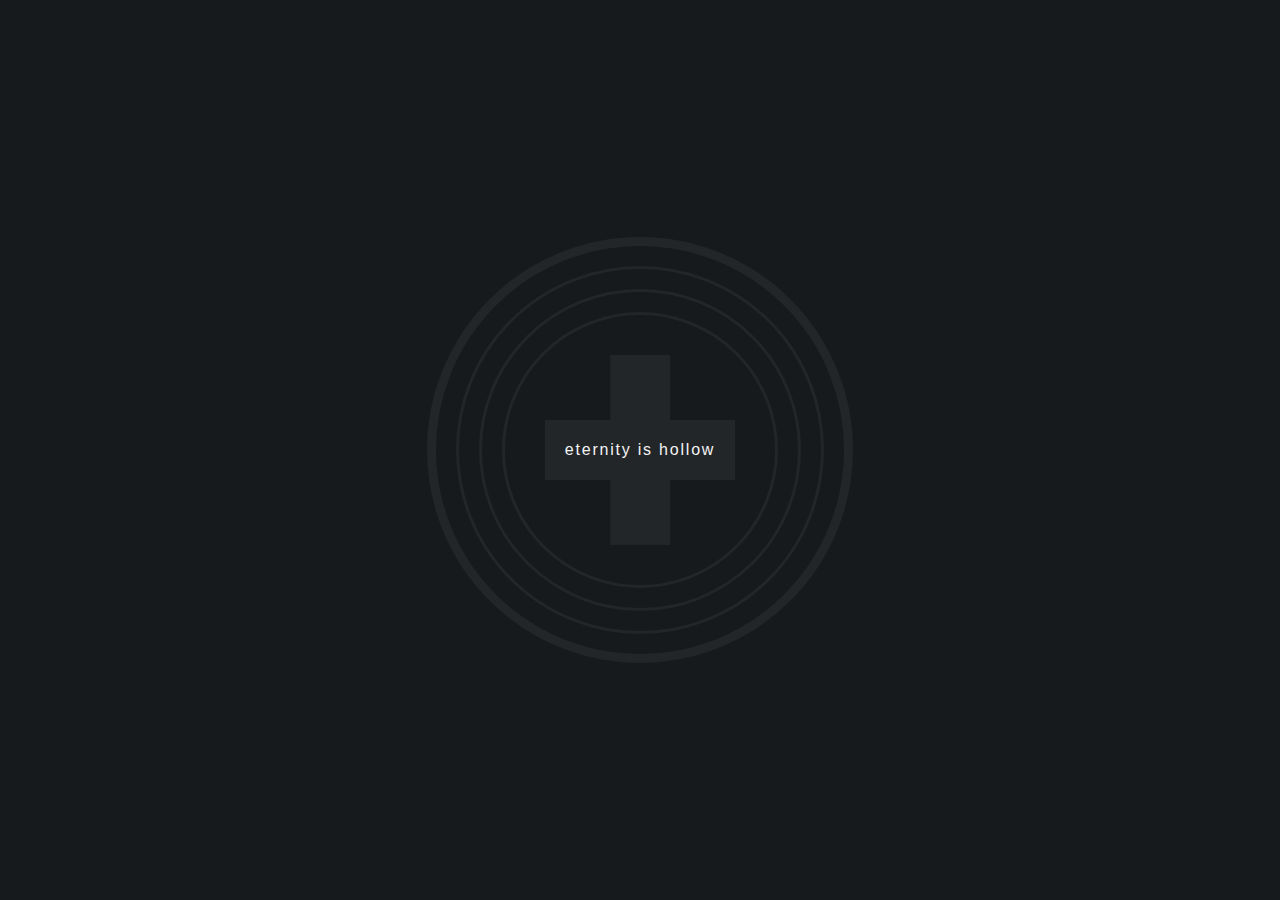
<file: the-hollow-place/index.html>
<!DOCTYPE html>
<html lang="en">
<head>
    <meta charset="UTF-8">
    <meta name="viewport" content="width=device-width, initial-scale=1.0">
    <title>The Hollow Place</title>
    <style>
      body {margin: 0; display: flex; align-items: center; justify-content: center; background-color: #161a1d; overflow: hidden; height: 100vh; width: 100vw;}
      .circle {border: 3px solid #222629; aspect-ratio: 1 / 1; display: flex; justify-content: center; align-items: center; padding: 20px; border-radius: 100%;}
      .thick {border-width: 9px;}
      .crossbar {background-color: #222629; position: relative; padding-inline: 20px; margin: 20px; aspect-ratio: 2.5 / 1; display: flex; align-items: center; justify-content: center;}
      .crossbar::after {content: ''; position: absolute; top: 0; left: 0; background-color: #222629; width: 100%; height: 100%; transform: rotate(90deg); z-index: -1;}
      p {font-family: sans-serif; text-transform: lowercase; color: #f5f3f4; letter-spacing: .2ch; text-align: center;}
    </style>
</head>
<body>
  <div class="circle thick">
    <div class="circle">
      <div class="circle">
        <div class="circle">
          <div class="crossbar">
            <p>Eternity is Hollow</p>
          </div>
        </div>
      </div>
    </div>
  </div>
</body>
</html>
</file>
